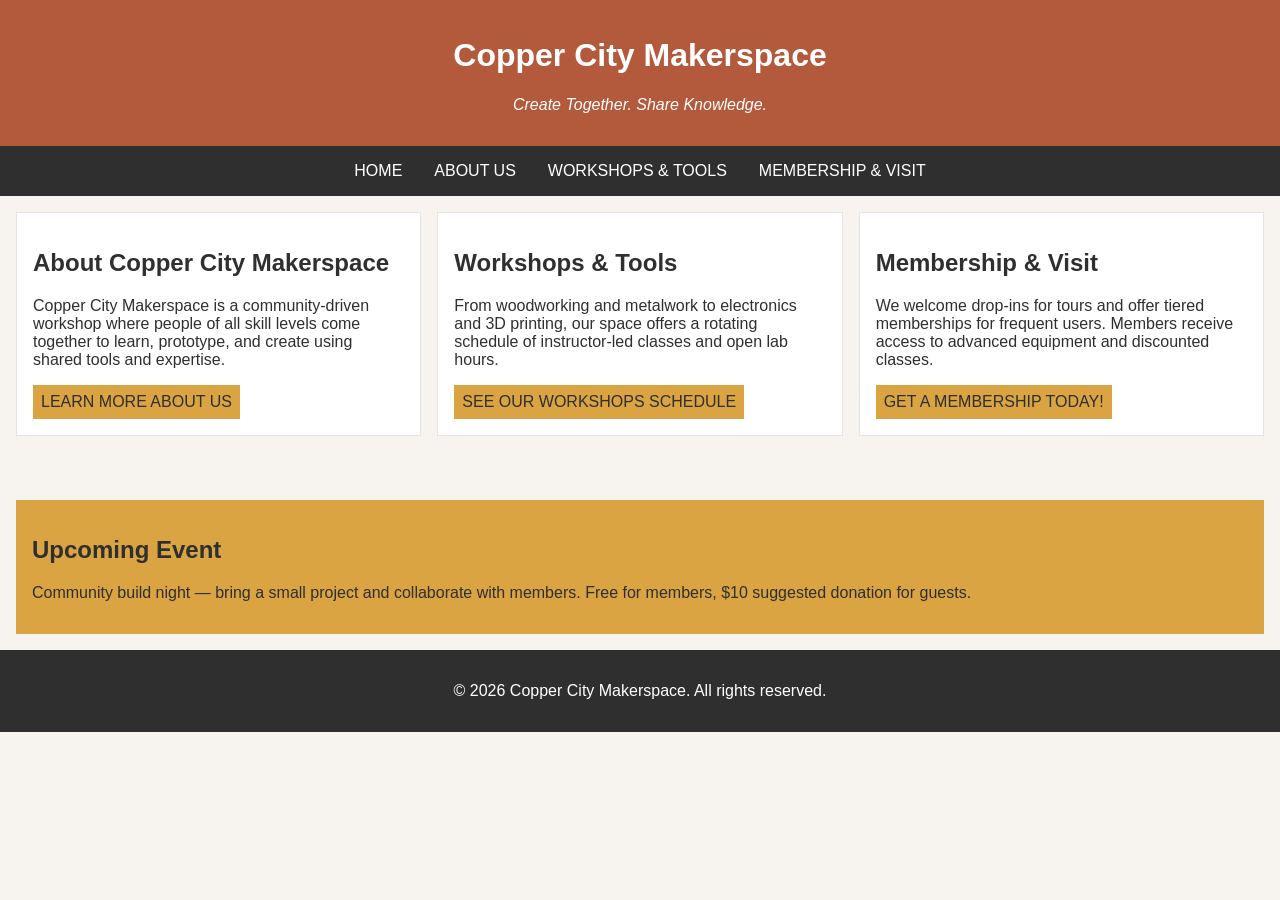
<file: index.html>
<!DOCTYPE html>
<html lang="en">
<head>
    <meta charset="UTF-8">
    <meta name="viewport" content="width=device-width, initial-scale=1.0">
    <link rel="stylesheet" href="styles.css">
    <title>Copper City Makerspace</title>
</head>
<body>
<header>
     <h1>Copper City Makerspace</h1>
    <p>Create Together. Share Knowledge.</p>
</header>
<nav>
    <ul>
        <li><a href="index.html">Home</a></li>
        <li><a href="about.html">About Us</a></li>
        <li><a href="workshops.html">Workshops & Tools</a></li>
        <li><a href="memberships.html">Membership & Visit</a></li>
    </ul>
</nav>
<main class="card-row">
    <section id="about">
        <h2>About Copper City Makerspace</h2>
        <p>Copper City Makerspace is a community-driven workshop where people of all skill levels come together to learn, prototype, and create using shared tools and expertise.</p>
        <a href="about.html">Learn more about us</a>
    </section>
    <section id="workshops">
        <h2>Workshops & Tools</h2>
        <p>From woodworking and metalwork to electronics and 3D printing, our space offers a rotating schedule of instructor-led classes and open lab hours.</p>
        <a href="workshops.html">See our Workshops Schedule</a>
    </section>
    <section id="memberships">
        <h2>Membership & Visit</h2>
        <p>We welcome drop-ins for tours and offer tiered memberships for frequent users. Members receive access to advanced equipment and discounted classes.</p>
        <a href="memberships.html">Get a Membership Today!</a>
    </section>
</main>
<aside>
    <h2>Upcoming Event</h2>
    <p>Community build night — bring a small project and collaborate with members. Free for members, $10 suggested donation for guests.</p>
</aside>
<footer>
    <p>&copy; 2026 Copper City Makerspace. All rights reserved.</p>
</footer>
</body>
</html>
</file>
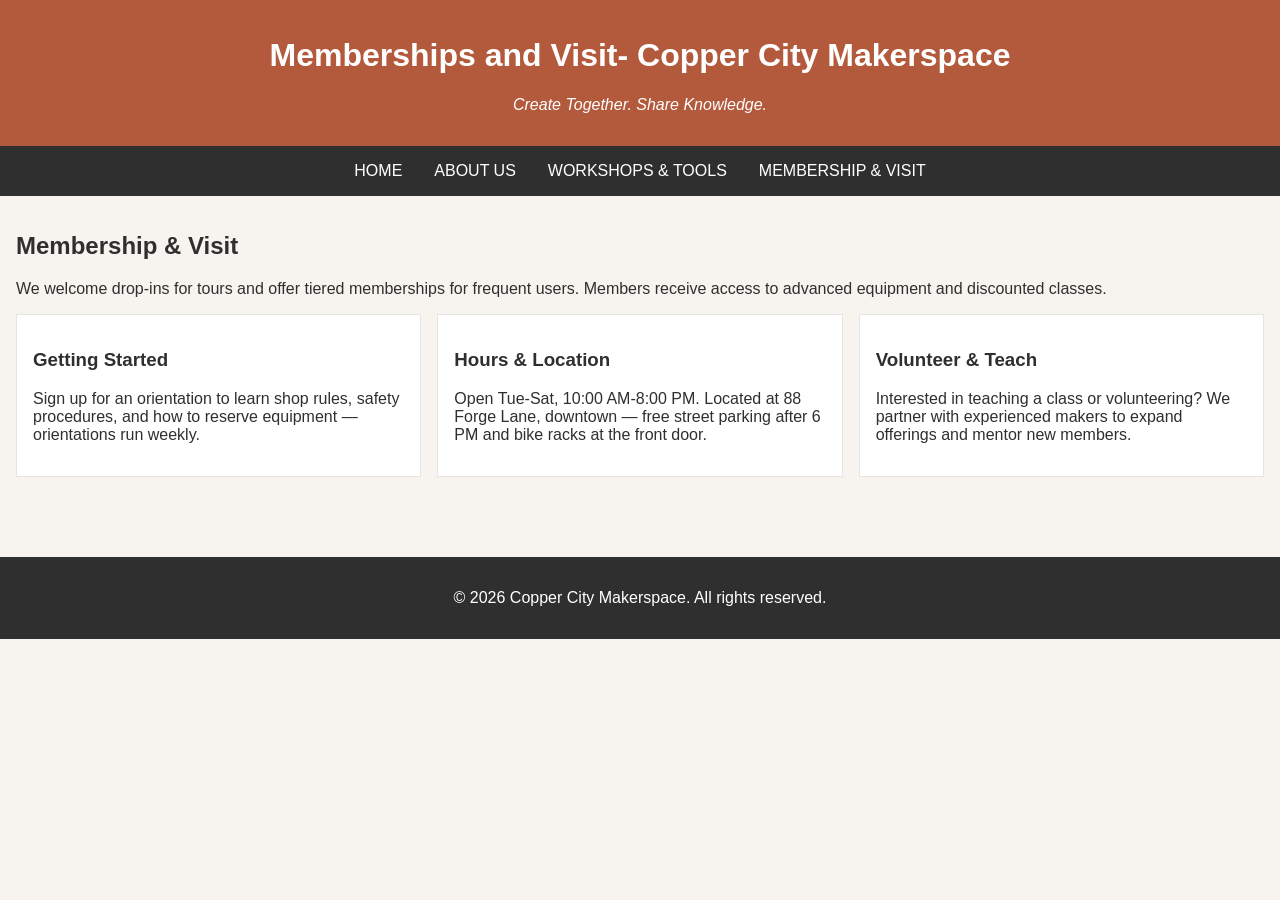
<file: memberships.html>
<!DOCTYPE html>
<html lang="en">
<head>
    <meta charset="UTF-8">
    <meta name="viewport" content="width=device-width, initial-scale=1.0">
    <link rel="stylesheet" href="styles.css">
    <title>Memberships- Copper City Makerspace</title>
</head>
<body>
<header>
    <h1>Memberships and Visit- Copper City Makerspace</h1>
    <p>Create Together. Share Knowledge.</p>
</header>
<nav>
    <ul>
        <li><a href="index.html">Home</a></li>
        <li><a href="about.html">About Us</a></li>
        <li><a href="workshops.html">Workshops & Tools</a></li>
        <li><a href="memberships.html">Membership & Visit</a></li>
    </ul>
</nav>
<main>
    <section id="memberships">
        <h2>Membership & Visit</h2>
        <p>We welcome drop-ins for tours and offer tiered memberships for frequent users. Members receive access to advanced equipment and discounted classes.</p>
        <div class="card-row"> 
            <section>
                <h3>Getting Started</h3>
                <p>Sign up for an orientation to learn shop rules, safety procedures, and how to reserve equipment — orientations run weekly.</p>
            </section>
            <section>
                <h3>Hours & Location</h3>
                <p>Open Tue-Sat, 10:00 AM-8:00 PM. Located at 88 Forge Lane, downtown — free street parking after 6 PM and bike racks at the front door.</p>
            </section>
            <section>
                <h3>Volunteer & Teach</h3>
                <p>Interested in teaching a class or volunteering? We partner with experienced makers to expand offerings and mentor new members.</p>
            </section>
        </div>
    </section>
</main>
<footer>
    <p>&copy; 2026 Copper City Makerspace. All rights reserved.</p>
</footer>
</body>
</html>
</file>
<file: styles.css>
/* =====  CSS by Christina Carrasquilla, updated by Jenna Trautman =====  */

/* ===== Color Palette 

Copper:#B35A3C
Charcoal:#2F2F2F
Light Background:#F7F4EF
Card Background:#FFFFFF
Soft Gold:#D9A441
Border:#E5E5E5

===== */

/* ===== GLOBAL (Base) Styles ===== */

body {
    font-family: Arial, sans-serif;
    margin: 0;
    background-color: #F7F4EF;
    color: #2F2F2F;
    display: grid;
    grid-template-columns: 1fr;
}

header {
    background-color: #B35A3C;
    color: white;
    text-align: center;
    padding: 1rem;
}

header img {
    margin-top: 0.5rem;
}
header p {
    font-style:italic;
}
nav {
    background-color: #2F2F2F;
    padding:.5rem;
}

nav ul {
    list-style: none;
    margin: 0;
    padding: 0;
}

nav a {
    color: white;
    text-decoration: none;
    padding: 0.5rem;
    display: inline-block;
    text-transform:uppercase;
}

nav a:hover {
    background-color: #B35A3C;
}

main {
    padding: 1rem;
}

main a {
    background-color: #D9A441;
    color: #2F2F2F;
    text-decoration: none;
    padding: 0.5rem;
    display: inline-block;
    text-transform:uppercase;
}

main a:hover {
    background-color: #B35A3C;
    color: white;
}

section {
    margin-bottom: 2rem;
}

.card-row section {
    background-color: white;
    border: 1px solid #E5E5E5;
    padding: 1rem;
}

img {
    display: block;
    margin-top: 0.5rem;
    max-width: 100%;
}

aside {
    background-color: #D9A441;
    padding: 1rem;
    margin: 1rem;
}

footer {
    background-color: #2F2F2F;
    color: white;
    text-align: center;
    padding: 1rem;
}

/* ======= Media Query (MEDIUM)===== */
@media screen and (min-width:817px){
    nav ul {
        display: flex;
        justify-content: center;
        gap: 1rem;
    }

    .card-row {
        display: flex;
        gap: 1rem;
    }

    .card-row section {
        width: 30%;
    }
}
</file>
